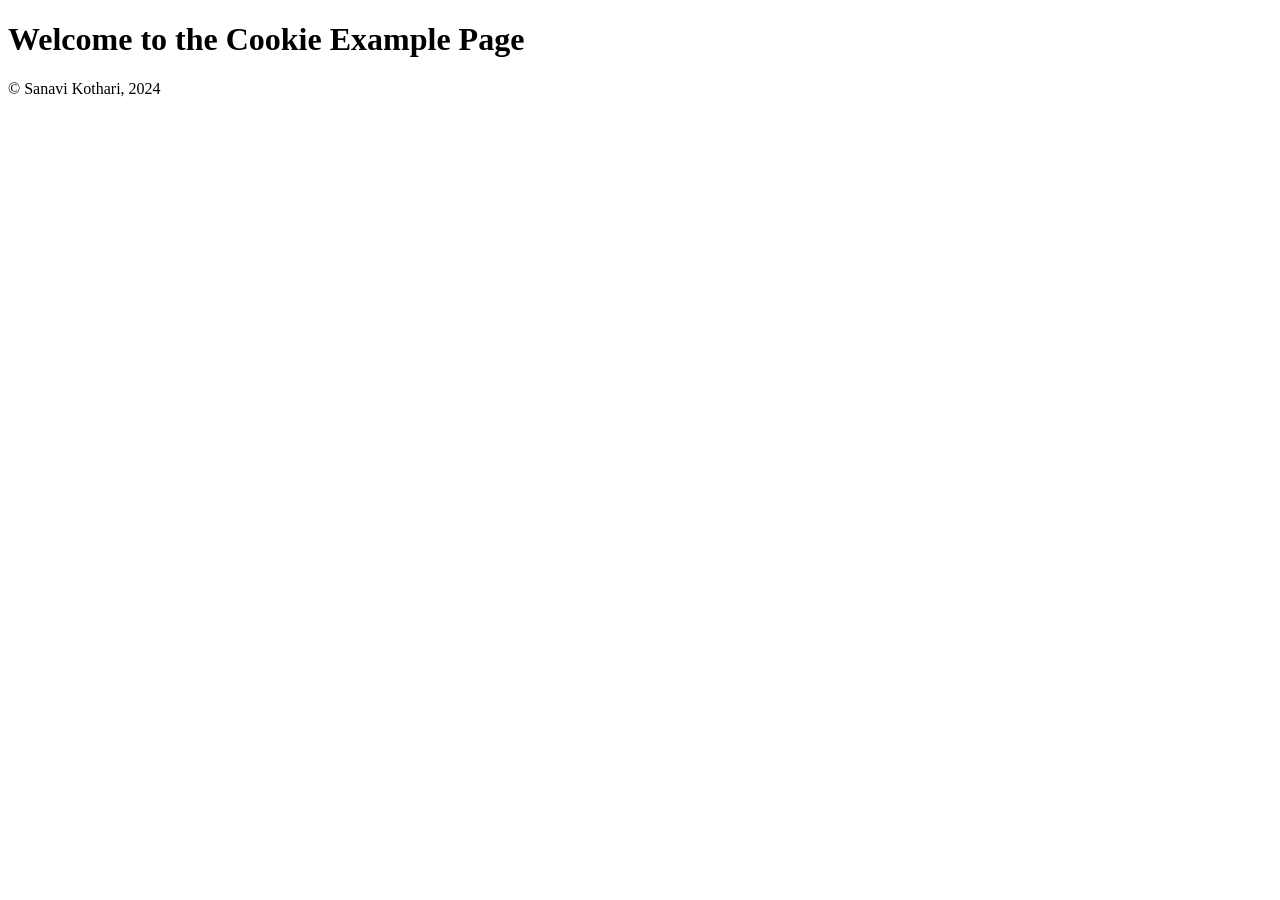
<file: index.html>
<!DOCTYPE html>
<html lang="en">
<head>
    <meta charset="UTF-8">
    <meta name="viewport" content="width=device-width, initial-scale=1.0">
    <title>My First Cookie </title>
</head>
<body>

    <h1>Welcome to the Cookie Example Page</h1>

    <div id="cookieDisplay" style="margin-top: 20px;"></div>

   
    <footer>
        <p>&copy; Sanavi Kothari, 2024</p>
    </footer>

    <script>
        function setCookie(cname, cvalue, exdays) {
            const d = new Date();
            d.setTime(d.getTime() + (exdays * 24 * 60 * 60 * 1000)); 
            let expires = "expires=" + d.toUTCString();
            document.cookie = cname + "=" + cvalue + ";" + expires + ";path=/"; 
        }

        function getCookie(cname) {
            let name = cname + "=";
            let ca = document.cookie.split(';'); 
            for (let i = 0; i < ca.length; i++) {
                let c = ca[i];
                while (c.charAt(0) == ' ') { 
                    c = c.substring(1);
                }
                if (c.indexOf(name) == 0) {
                    return c.substring(name.length, c.length); 
                }
            }
            return "";
        }

        function checkCookie() {
            let user = getCookie("username");
            if (user != "") {
                document.getElementById("cookieDisplay").innerHTML = "Welcome back, " + user + "!";
            } else {
                user = prompt("Please enter your name:", "");
                if (user != "" && user != null) {
                    setCookie("username", user, 365); 
                }
            }
        }

        window.onload = function() {
            checkCookie();
        }
    </script>

</body>
</html>
</file>
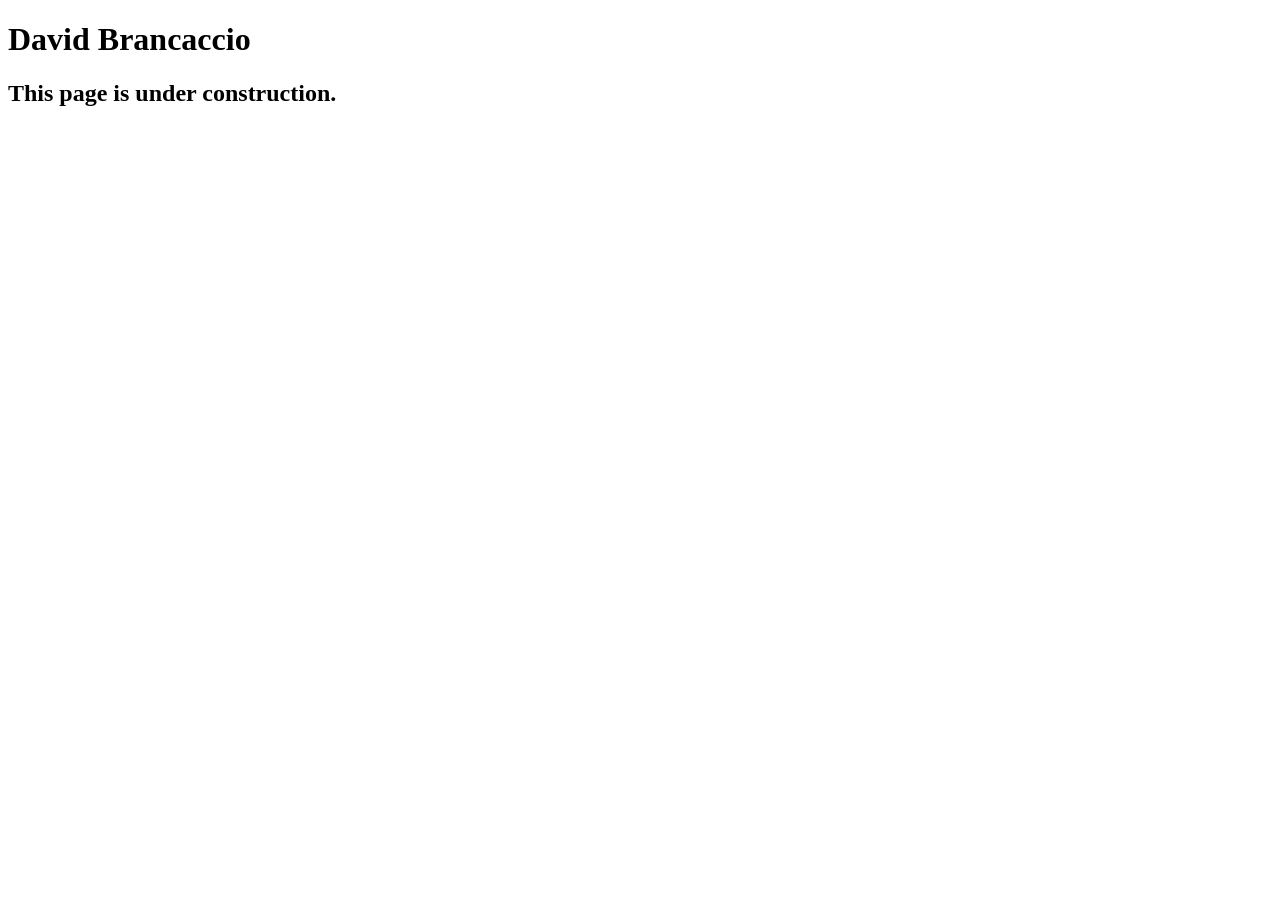
<file: speakers/brancaccio.html>
<!DOCTYPE html>
<html lang="en">

<head>
	<meta charset="utf-8">
	<title>San Joaquin Valley Town Hall</title>
	<link rel="shortcut icon" href="images/favicon.ico">
</head>

<body>
    <main>
	    <h1>David Brancaccio</h1>
	    <h2>This page is under construction.</h2>	        
    </main>
</body>

</html>
</file>
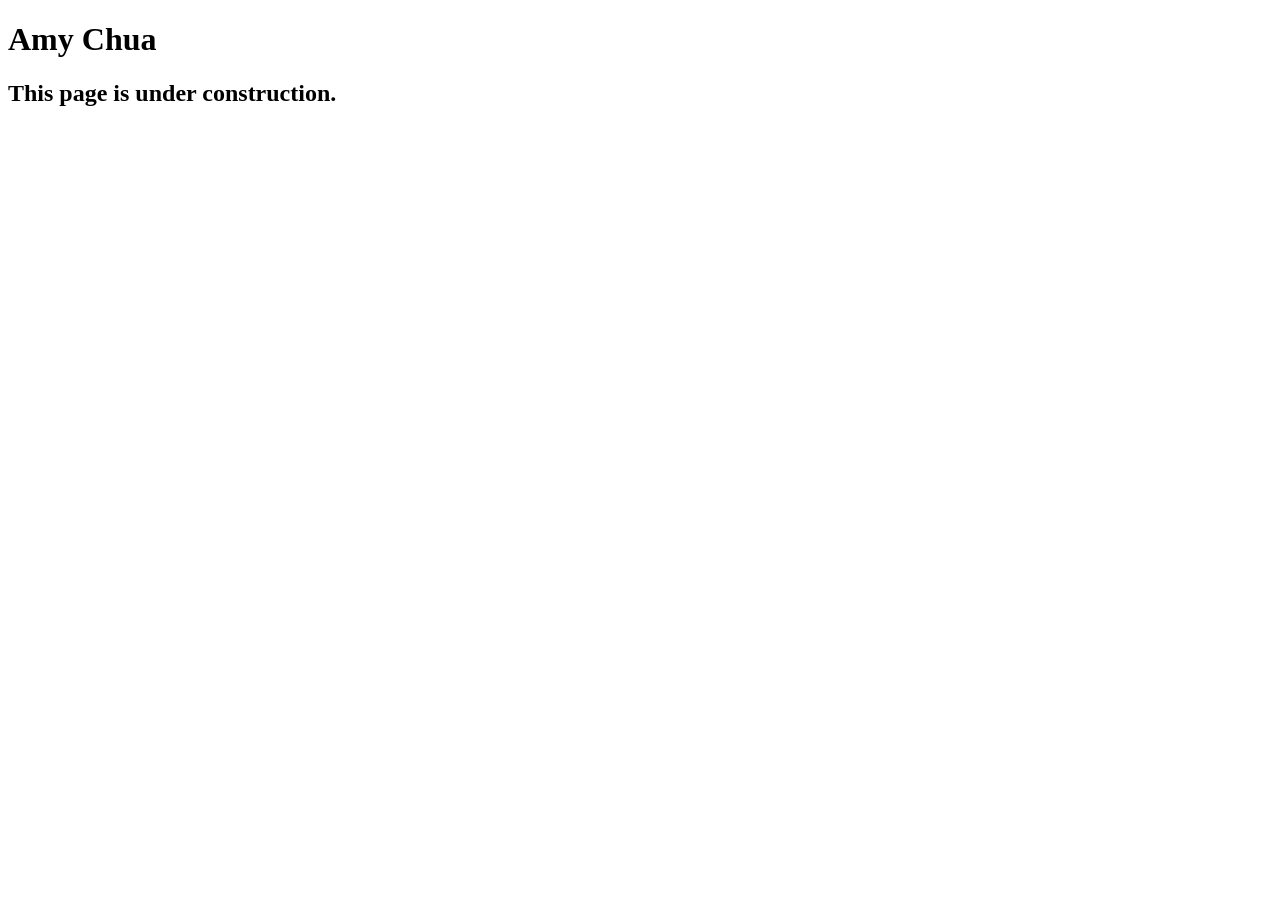
<file: speakers/chua.html>
<!DOCTYPE html>
<html lang="en">

<head>
	<meta charset="utf-8">
	<title>San Joaquin Valley Town Hall</title>
	<link rel="shortcut icon" href="images/favicon.ico">
</head>

<body>
	<main>
		<h1>Amy Chua</h1>
		<h2>This page is under construction.</h2>
	</main>
</body>

</html>
</file>
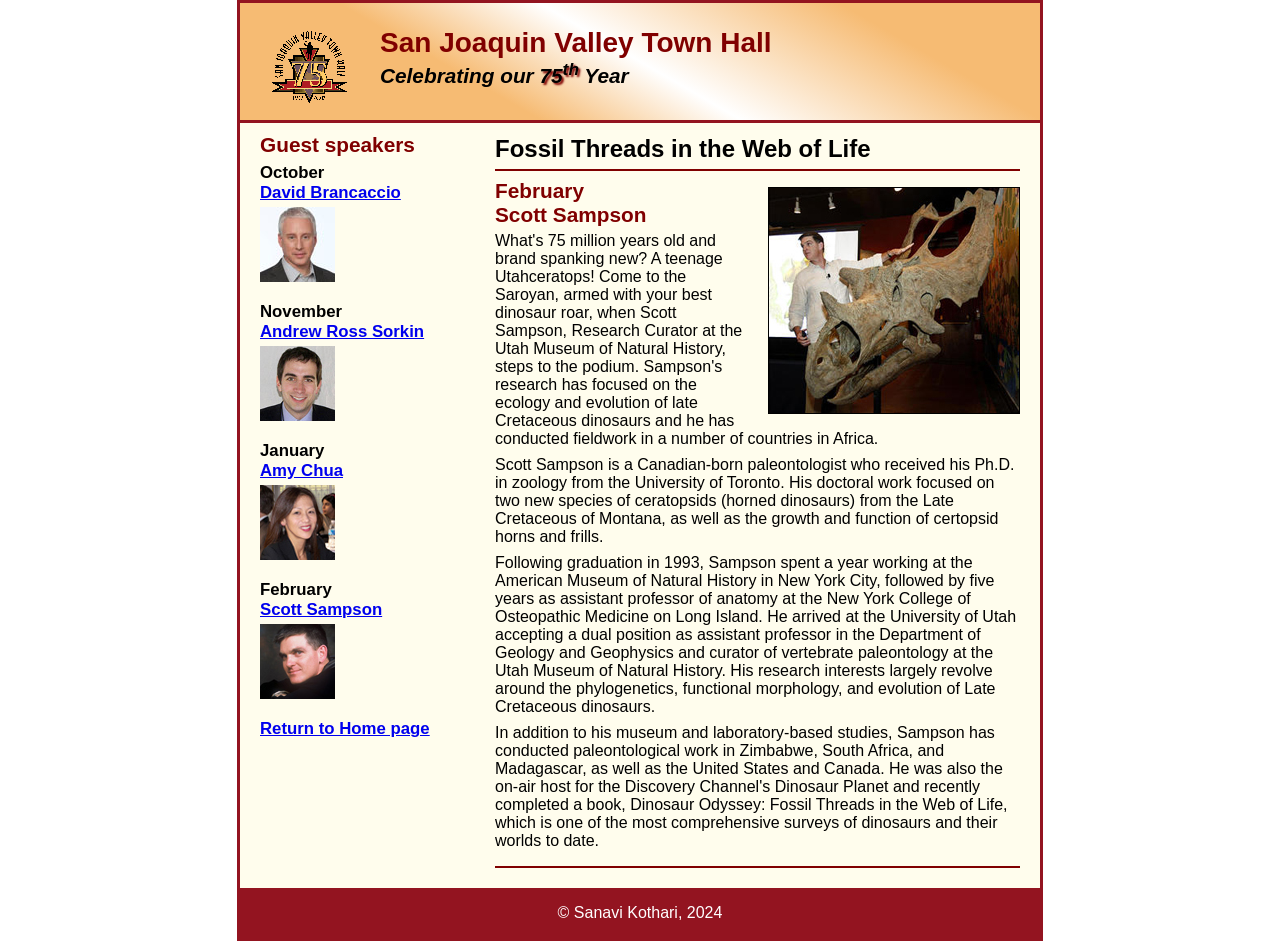
<file: speakers/sampson.html>
<!DOCTYPE html>
<html lang="en">

<head>
	<meta charset="utf-8">
	<title>San Joaquin Valley Town Hall</title>
	<link rel="shortcut icon" href="../images/favicon.ico">
	<link rel="stylesheet" href="../styles/c7_main.css">
</head>

<body>
	<header>
		<img src="../images/town_hall_logo.gif" alt="Town Hall logo" height="80">
		<h2>San Joaquin Valley Town Hall</h2>
		<h3>Celebrating our <span class="shadow">75<sup>th</sup></span> Year</h3>
	</header>
	<main>
		<section>
			<h1>Fossil Threads in the Web of Life</h1>
			<article>
				<img src="../images/sampson_dinosaur.jpg" alt="Scott Sampson with dinosaur">
				<h2>February<br>Scott Sampson</h2>
				<p>What's 75 million years old and brand spanking new? A teenage Utahceratops! Come to the 
				   Saroyan, armed with your best dinosaur roar, when Scott Sampson, Research Curator at the 
				   Utah Museum of Natural History, steps to the podium. Sampson's research has focused on the 
				   ecology and evolution of late Cretaceous dinosaurs and he has conducted fieldwork in a number 
				   of countries in Africa.</p>
				<p>Scott Sampson is a Canadian-born paleontologist who received his Ph.D. in zoology from the 
				   University of Toronto. His doctoral work focused on two new species of ceratopsids (horned 
				   dinosaurs) from the Late Cretaceous of Montana, as well as the growth and function of certopsid 
				   horns and frills.</p>
				<p>Following graduation in 1993, Sampson spent a year working at the American Museum of Natural 
				   History in New York City, followed by five years as assistant professor of anatomy at the New 
				   York College of Osteopathic Medicine on Long Island. He arrived at the University of Utah 
				   accepting a dual position as assistant professor in the Department of Geology and Geophysics 
				   and curator of vertebrate paleontology at the Utah Museum of Natural History. His research 
				   interests largely revolve around the phylogenetics, functional morphology, and evolution of 
				   Late Cretaceous dinosaurs.</p>
				<p>In addition to his museum and laboratory-based studies, Sampson has conducted paleontological 
				   work in Zimbabwe, South Africa, and Madagascar, as well as the United States and Canada. He was 
				   also the on-air host for the Discovery Channel's Dinosaur Planet and recently completed a book, 
				   Dinosaur Odyssey: Fossil Threads in the Web of Life, which is one of the most 
				   comprehensive surveys of dinosaurs and their worlds to date.</p>
			</article>
		</section>
		
		<aside>
			<h2>Guest speakers</h2>
			<h3>October<br><a href="../speakers/brancaccio.html">David Brancaccio</a></h3>
			<img src="../images/brancaccio75.jpg" alt="David Brancaccio photo">
			<h3>November<br><a href="../speakers/sorkin.html">Andrew Ross Sorkin</a></h3>
			<img src="../images/sorkin75.jpg" alt="Andrew Ross Sorkin photo">
			<h3>January<br><a href="../speakers/chua.html">Amy Chua</a></h3>
			<img src="../images/chua75.jpg" alt="Amy Chua photo">
			<h3>February<br><a href="../speakers/c6_sampson.html">Scott Sampson</a></h3>
			<img src="../images/sampson75.jpg" alt="Scott Sampson photo">
			<h3><a href="../c6_index.html">Return to Home page</a></h3>
		</aside>
	</main>
	<footer>
		<p>&copy; Sanavi Kothari, 2024</p>
	</footer>
</body>
</html>
</file>
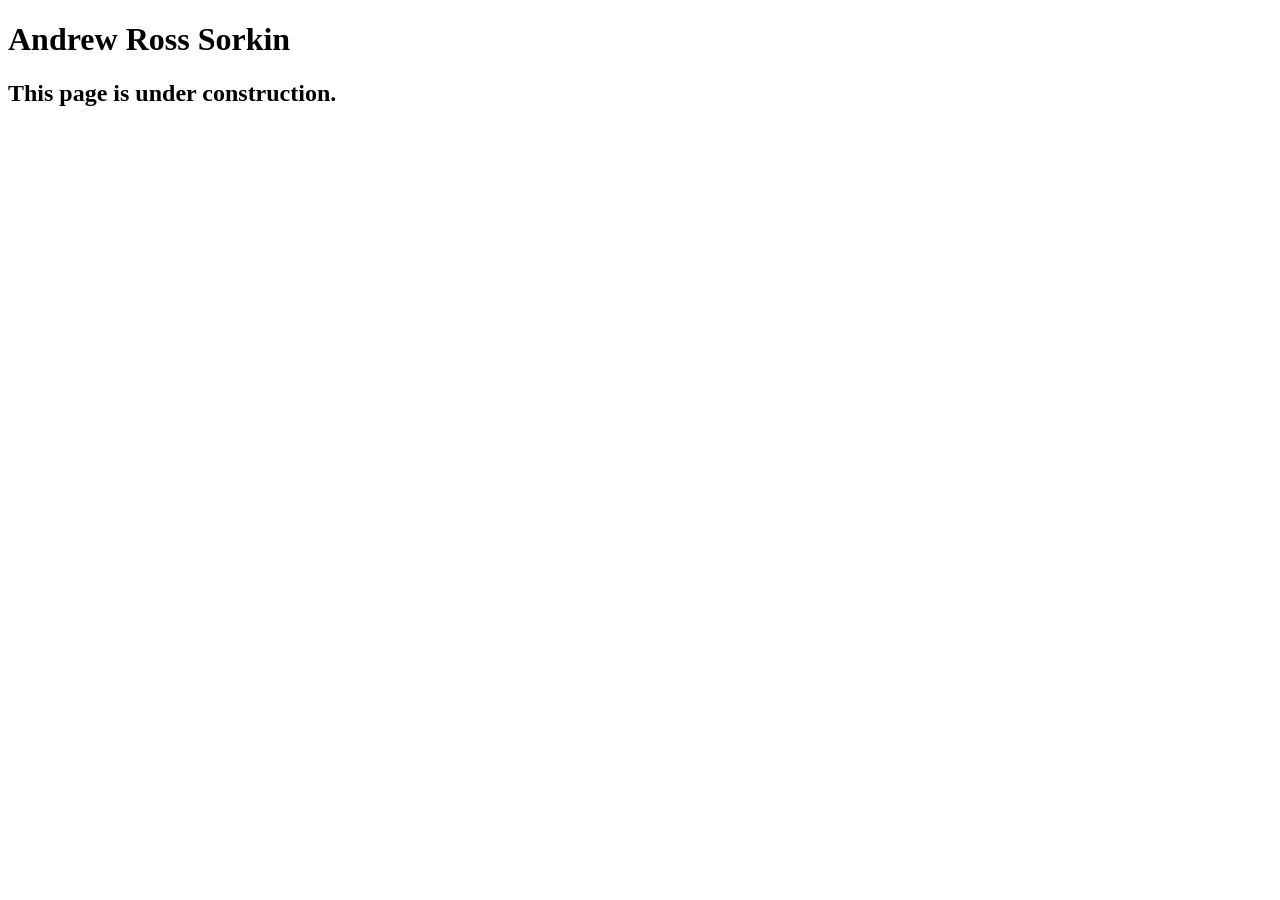
<file: speakers/sorkin.html>
<!DOCTYPE html>
<html lang="en">

<head>
	<meta charset="utf-8">
	<title>San Joaquin Valley Town Hall</title>
	<link rel="shortcut icon" href="images/favicon.ico">
</head>

<body>
	<main>
		<h1>Andrew Ross Sorkin</h1>
		<h2>This page is under construction.</h2>
	</main>
</body>

</html>
</file>
<file: styles/c7_main.css>
/* the styles for the elements */
* {
	margin: 0;
	padding: 0;
}
html {
	background-color: white;
}
body {
	font-family: Arial, Helvetica, sans-serif;
    font-size: 100%;
    width: 800px;
    margin: 0 auto;
    border: 3px solid #931420;
    background-color: #fffded;
}
a:focus, a:hover {
	font-style: italic;
}
/* the styles for the header */
header {
	padding: 1.5em 0 2em 0;
	border-bottom: 3px solid #931420;
		background-image: -moz-linear-gradient(
	    30deg, #f6bb73 0%, #f6bb73 30%, white 50%, #f6bb73 80%, #f6bb73 100%);
	background-image: -webkit-linear-gradient(
	    30deg, #f6bb73 0%, #f6bb73 30%, white 50%, #f6bb73 80%, #f6bb73 100%);
	background-image: -o-linear-gradient(
	    30deg, #f6bb73 0%, #f6bb73 30%, white 50%, #f6bb73 80%, #f6bb73 100%);
	background-image: linear-gradient(
	    30deg, #f6bb73 0%, #f6bb73 30%, white 50%, #f6bb73 80%, #f6bb73 100%);
}
header h2 {
	font-size: 175%;
	color: #800000;
}
header h3 {
	font-size: 130%;
	font-style: italic;
}
header img {
	float: left;
	padding: 0 30px;
}
.shadow {
	text-shadow: 2px 2px 2px #800000;
}
/* the styles for the navigation menu */
#nav_menu ul {
	list-style-type: none;
	margin: 0;
	padding: 0;
	position: relative;
}
#nav_menu ul li {
	float: left;
}
#nav_menu ul li a {
    display: block;
    width: 160px;
    text-align: center;
    padding: 1em 0;
    text-decoration: none;
    background-color: #800000;
    color: white;
    font-weight: bold;
}
#nav_menu a.current {
	color: yellow;
}
#nav_menu ul ul {
    display: none;
    position: absolute;
    top: 100%;
}
#nav_menu ul ul li {
	float: none;
}
#nav_menu ul li:hover > ul {
	display: block;
}
#nav_menu > ul::after {
    content: "";
    clear: both;
    display: block;
}
/* the styles for the main content */
main {
	clear: left;
}

/* the styles for the section */
section {
	width: 525px;
	float: right;
	padding: 0 20px 20px 20px;
}
section h1 {
	font-size: 150%;
	padding: .5em 0 .25em 0;
	margin: 0;
}
section h2 {
	color: #800000;
	font-size: 130%;
	padding: .5em 0 .25em 0;
}
section p {
	padding-bottom: .5em;
}
section blockquote {
	padding: 0 2em;
	font-style: italic;
}
section ul {
	padding: 0 0 .25em 1.25em;
	list-style-type: circle;
}
section li {
	padding-bottom: .35em;
}

/* the styles for the article */
article {
	padding: .5em 0;
	border-top: 2px solid #800000;
	border-bottom: 2px solid #800000;
}
article h2 {
	padding-top: 0;
}
article h3 {
	font-size: 105%;
	padding-bottom: .25em;
}
article img {
	float: right;
	margin: .5em 0 1em 1em;
	border: 1px solid black;
}

/* the styles for the aside */
aside {
	width: 215px;
	float: right;
	padding: 0 0 20px 20px;
}
aside h2 {
	color: #800000;
	font-size: 130%;
	padding: .5em 0 .25em 0;
}

aside h3 {
	font-size: 105%;
	padding-bottom: .25em;
}
aside img {
	padding-bottom: 1em;
}

/* the styles for the footer */
footer {
	background-color: #931420;
	clear: both;

}
footer p {
	text-align: center;
	color: white;
	padding: 1em 0;
}
</file>
